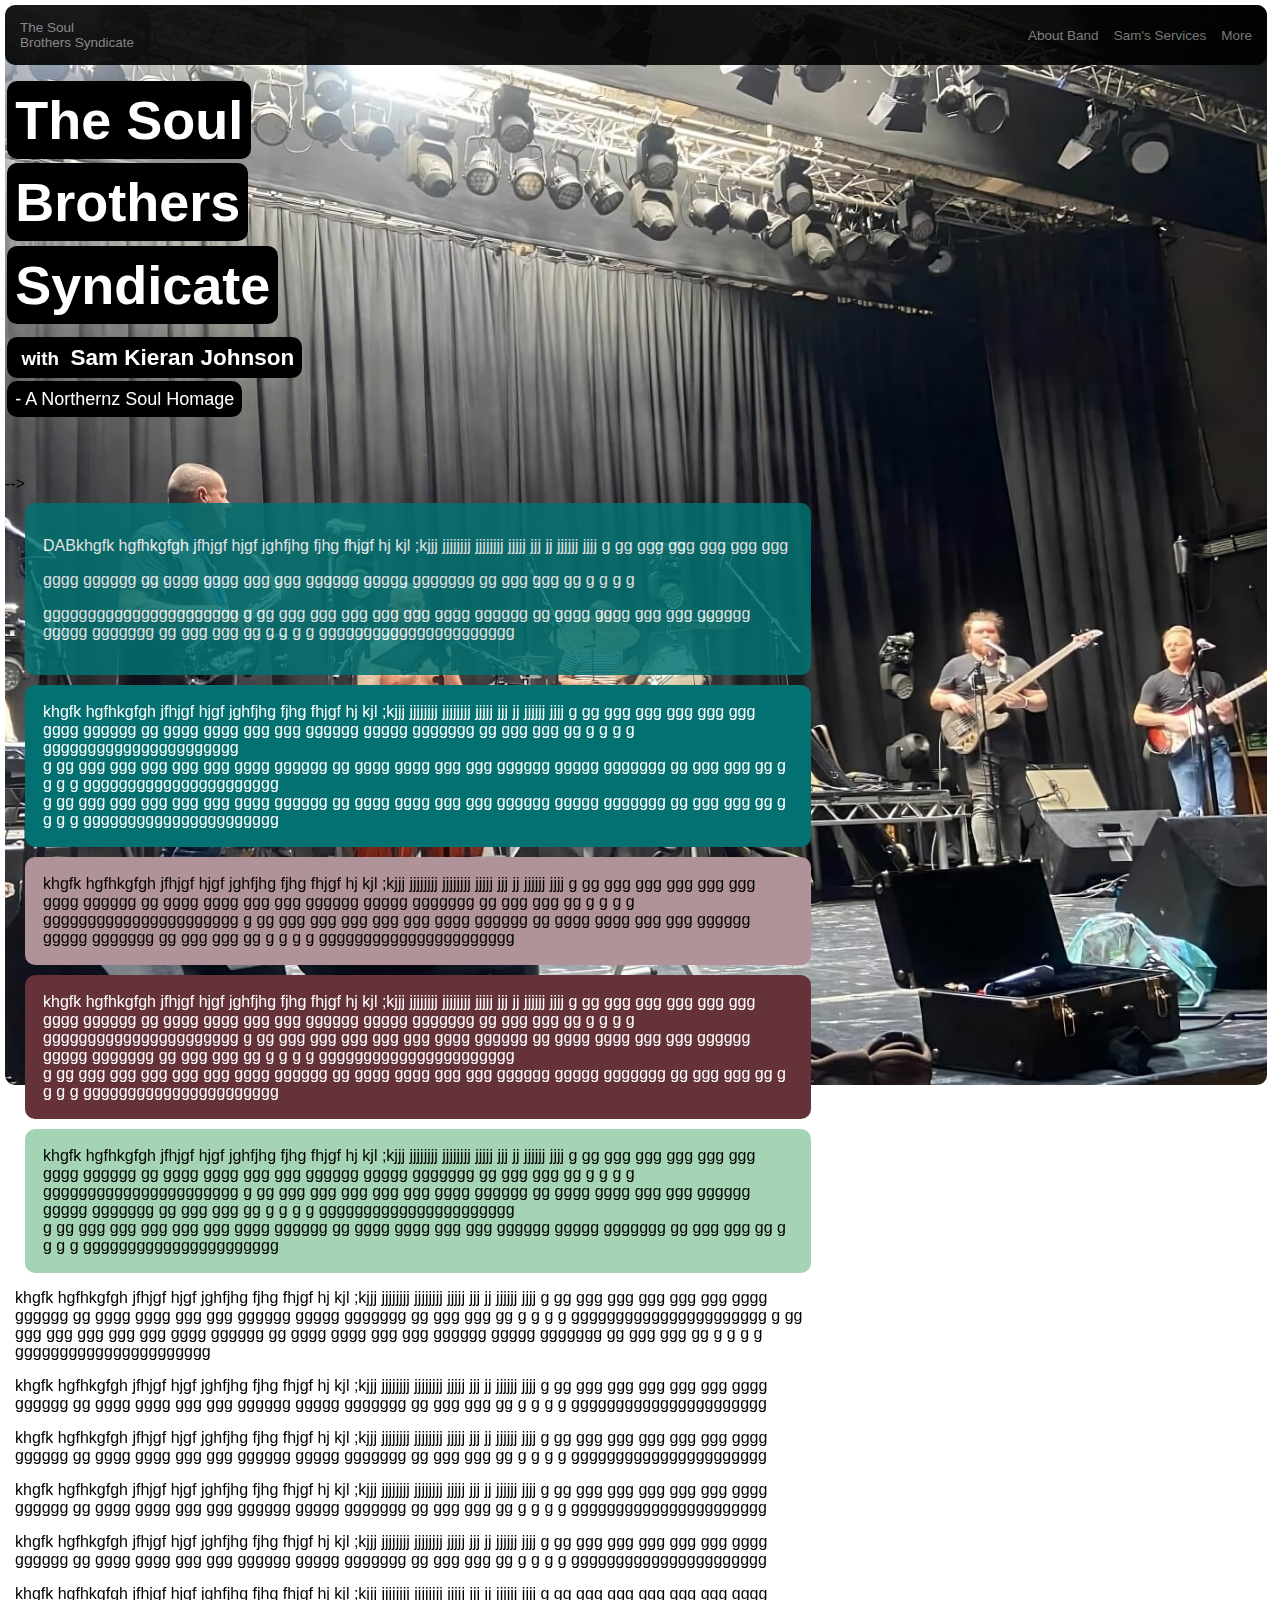
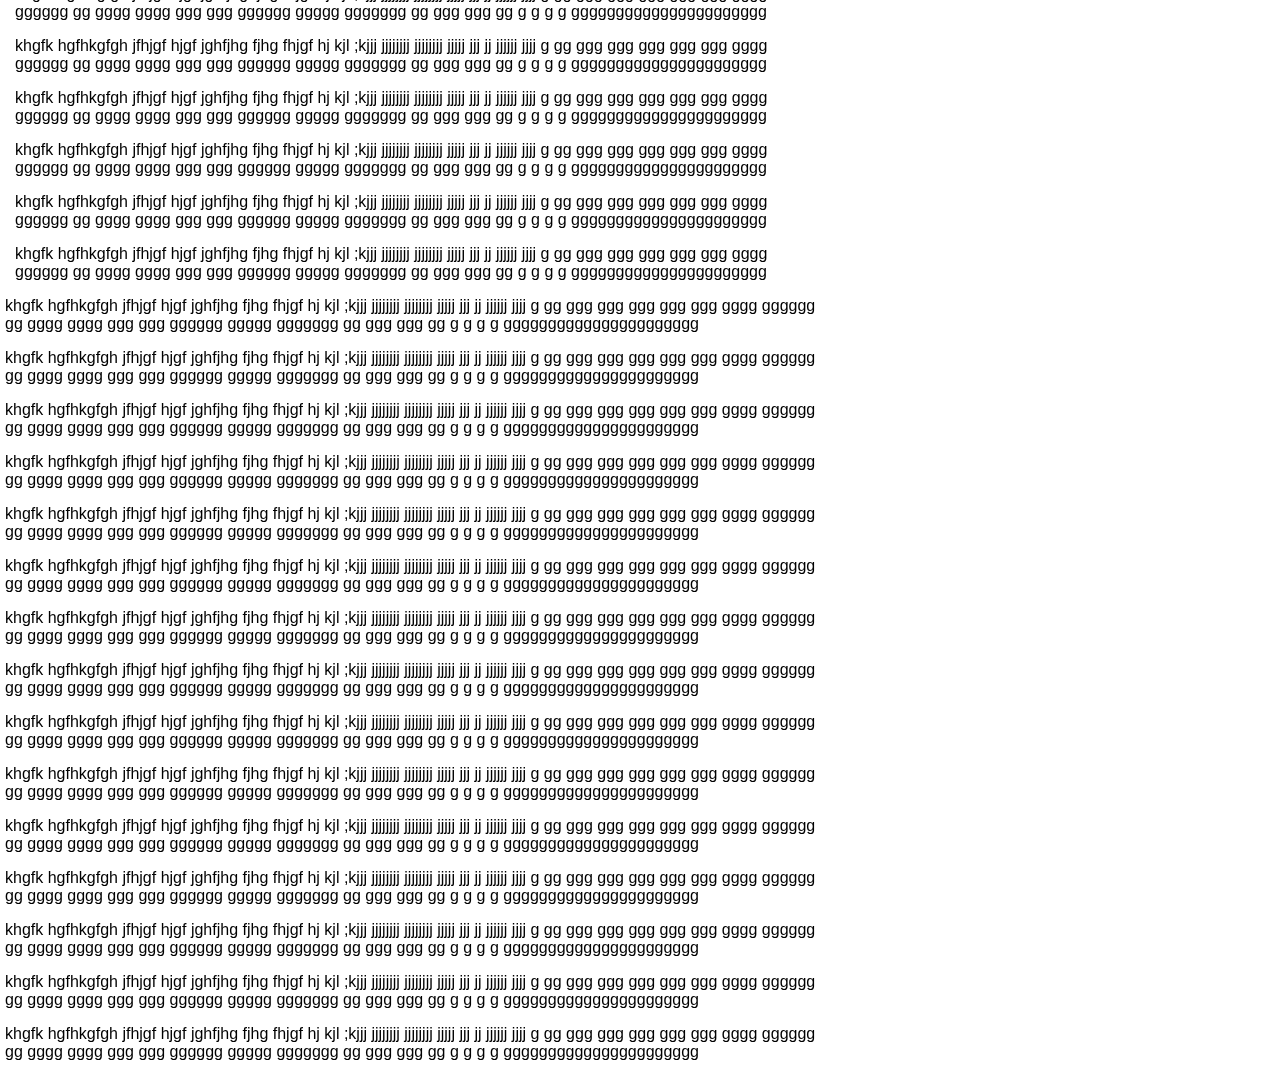
<file: index.html>
<!DOCTYPE html>
<html>
<head>
<meta charset="UTF-8">
<title>Insert title here</title>
<link rel="stylesheet" href="Styles/styles.css">
<meta name="viewport" content="width=device-width, initial-scale=1.0">
</head>
<body>
    <!-- To be inserted by js , conmtains band logo and 3 main nav links-->
    <!-- js will insert to "innerHtml" so use header here and nav or basic in the html thats inserted--> 
    <header class="nav-placeholder">
        <nav class="menuBar">
            <a href='index.html' id="band-home" title="Home">The Soul <br> Brothers Syndicate</a>
            <div class="site-links">
                <a href="AboutBand.html">About Band</a>
                <a href='SamServices.html'>Sam's Services</a>
                <a id="moreLink" href="">More</a>
            </div>
          
        </nav>
        
        <div class="menuBar" id = "extra-menu" style="top:104px;display:none;">
            <a href='index.html' id="" title="HOF Checker">Hall of Fame <br> DOB Checker</a>
            <div class="site-links">
                <a href="enquire.html">Enquire for Sam</a>
                <a href='tour'>Tour 2025</a>
            </div>
          
        </div>
    
    </header>
    
    
    <header class="home-header-band">
                <!-- Use spans with class to make background only apply to text and finish at text end. -->
                <!-- must separate band name at break point because raido doesnt carry at break points, ugly formatting otherwise -->
                <h1 class="name">
                    <span class="band-txt"> The Soul</span>
                    <span class="band-txt"> Brothers </span>
                    <span class="band-txt"> Syndicate </span>
                </h1> 
                <h3><span class="band-txt sam" >&nbsp;<small>with&nbsp;</small> Sam Kieran Johnson</span></h3> 
                <p><span  class ="band-txt tag">- A Northernz Soul Homage</span></p>
    </header>
    <main>
        <div class="bg-placeholder"></div>
      
        <section class="band-description">
            
        </section>
        
        <!--  add placeholder for desktop only content about band --> -->
        <section class="band-description long-band-description">
        <div class="para1"> <p>DABkhgfk  hgfhkgfgh jfhjgf hjgf jghfjhg fjhg fhjgf hj
         kjl ;kjjj jjjjjjjj jjjjjjjj jjjjj jjj jj jjjjjj jjjj
        g gg ggg ggg ggg ggg ggg</p><p> gggg gggggg gg gggg gggg ggg  ggg gggggg ggggg ggggggg
        gg     ggg ggg gg g g g g</p> <p> gggggggggggggggggggggg
        g gg ggg ggg ggg ggg ggg gggg gggggg gg gggg gggg ggg  ggg gggggg ggggg ggggggg
        gg     ggg ggg gg g g g g gggggggggggggggggggggg <br>
        </p></div>
        <p class ="para2"> khgfk  hgfhkgfgh jfhjgf hjgf jghfjhg fjhg fhjgf hj
         kjl ;kjjj jjjjjjjj jjjjjjjj jjjjj jjj jj jjjjjj jjjj
        g gg ggg ggg ggg ggg ggg gggg gggggg gg gggg gggg ggg  ggg gggggg ggggg ggggggg
        gg     ggg ggg gg g g g g gggggggggggggggggggggg <br>
        g gg ggg ggg ggg ggg ggg gggg gggggg gg gggg gggg ggg  ggg gggggg ggggg ggggggg
        gg     ggg ggg gg g g g g gggggggggggggggggggggg <br>
        g gg ggg ggg ggg ggg ggg gggg gggggg gg gggg gggg ggg  ggg gggggg ggggg ggggggg
        gg     ggg ggg gg g g g g gggggggggggggggggggggg <br>
        </p>
        <p class = "para3"> khgfk  hgfhkgfgh jfhjgf hjgf jghfjhg fjhg fhjgf hj
         kjl ;kjjj jjjjjjjj jjjjjjjj jjjjj jjj jj jjjjjj jjjj
        g gg ggg ggg ggg ggg ggg gggg gggggg gg gggg gggg ggg  ggg gggggg ggggg ggggggg
        gg     ggg ggg gg g g g g gggggggggggggggggggggg
        g gg ggg ggg ggg ggg ggg gggg gggggg gg gggg gggg ggg  ggg gggggg ggggg ggggggg
        gg     ggg ggg gg g g g g gggggggggggggggggggggg <br>
        </p>
        <p class="para4"> khgfk  hgfhkgfgh jfhjgf hjgf jghfjhg fjhg fhjgf hj
         kjl ;kjjj jjjjjjjj jjjjjjjj jjjjj jjj jj jjjjjj jjjj
        g gg ggg ggg ggg ggg ggg gggg gggggg gg gggg gggg ggg  ggg gggggg ggggg ggggggg
        gg     ggg ggg gg g g g g gggggggggggggggggggggg
        g gg ggg ggg ggg ggg ggg gggg gggggg gg gggg gggg ggg  ggg gggggg ggggg ggggggg
        gg     ggg ggg gg g g g g gggggggggggggggggggggg <br>
        g gg ggg ggg ggg ggg ggg gggg gggggg gg gggg gggg ggg  ggg gggggg ggggg ggggggg
        gg     ggg ggg gg g g g g gggggggggggggggggggggg <br>
        </p>
        <p class="para5"> khgfk  hgfhkgfgh jfhjgf hjgf jghfjhg fjhg fhjgf hj
         kjl ;kjjj jjjjjjjj jjjjjjjj jjjjj jjj jj jjjjjj jjjj
        g gg ggg ggg ggg ggg ggg gggg gggggg gg gggg gggg ggg  ggg gggggg ggggg ggggggg
        gg     ggg ggg gg g g g g gggggggggggggggggggggg
        g gg ggg ggg ggg ggg ggg gggg gggggg gg gggg gggg ggg  ggg gggggg ggggg ggggggg
        gg     ggg ggg gg g g g g gggggggggggggggggggggg <br>
        g gg ggg ggg ggg ggg ggg gggg gggggg gg gggg gggg ggg  ggg gggggg ggggg ggggggg
        gg     ggg ggg gg g g g g gggggggggggggggggggggg <br>
        </p>
        <p> khgfk  hgfhkgfgh jfhjgf hjgf jghfjhg fjhg fhjgf hj
         kjl ;kjjj jjjjjjjj jjjjjjjj jjjjj jjj jj jjjjjj jjjj
        g gg ggg ggg ggg ggg ggg gggg gggggg gg gggg gggg ggg  ggg gggggg ggggg ggggggg
        gg     ggg ggg gg g g g g gggggggggggggggggggggg
        g gg ggg ggg ggg ggg ggg gggg gggggg gg gggg gggg ggg  ggg gggggg ggggg ggggggg
        gg     ggg ggg gg g g g g gggggggggggggggggggggg <br>
        </p>
        <p> khgfk  hgfhkgfgh jfhjgf hjgf jghfjhg fjhg fhjgf hj
         kjl ;kjjj jjjjjjjj jjjjjjjj jjjjj jjj jj jjjjjj jjjj
        g gg ggg ggg ggg ggg ggg gggg gggggg gg gggg gggg ggg  ggg gggggg ggggg ggggggg
        gg     ggg ggg gg g g g g gggggggggggggggggggggg
        </p>
        <p> khgfk  hgfhkgfgh jfhjgf hjgf jghfjhg fjhg fhjgf hj
         kjl ;kjjj jjjjjjjj jjjjjjjj jjjjj jjj jj jjjjjj jjjj
        g gg ggg ggg ggg ggg ggg gggg gggggg gg gggg gggg ggg  ggg gggggg ggggg ggggggg
        gg     ggg ggg gg g g g g gggggggggggggggggggggg
        </p>
        <p> khgfk  hgfhkgfgh jfhjgf hjgf jghfjhg fjhg fhjgf hj
         kjl ;kjjj jjjjjjjj jjjjjjjj jjjjj jjj jj jjjjjj jjjj
        g gg ggg ggg ggg ggg ggg gggg gggggg gg gggg gggg ggg  ggg gggggg ggggg ggggggg
        gg     ggg ggg gg g g g g gggggggggggggggggggggg
        </p>
        <p> khgfk  hgfhkgfgh jfhjgf hjgf jghfjhg fjhg fhjgf hj
         kjl ;kjjj jjjjjjjj jjjjjjjj jjjjj jjj jj jjjjjj jjjj
        g gg ggg ggg ggg ggg ggg gggg gggggg gg gggg gggg ggg  ggg gggggg ggggg ggggggg
        gg     ggg ggg gg g g g g gggggggggggggggggggggg
        </p>
        <p> khgfk  hgfhkgfgh jfhjgf hjgf jghfjhg fjhg fhjgf hj
         kjl ;kjjj jjjjjjjj jjjjjjjj jjjjj jjj jj jjjjjj jjjj
        g gg ggg ggg ggg ggg ggg gggg gggggg gg gggg gggg ggg  ggg gggggg ggggg ggggggg
        gg     ggg ggg gg g g g g gggggggggggggggggggggg
        </p>
        <p> khgfk  hgfhkgfgh jfhjgf hjgf jghfjhg fjhg fhjgf hj
         kjl ;kjjj jjjjjjjj jjjjjjjj jjjjj jjj jj jjjjjj jjjj
        g gg ggg ggg ggg ggg ggg gggg gggggg gg gggg gggg ggg  ggg gggggg ggggg ggggggg
        gg     ggg ggg gg g g g g gggggggggggggggggggggg
        </p>
        <p> khgfk  hgfhkgfgh jfhjgf hjgf jghfjhg fjhg fhjgf hj
         kjl ;kjjj jjjjjjjj jjjjjjjj jjjjj jjj jj jjjjjj jjjj
        g gg ggg ggg ggg ggg ggg gggg gggggg gg gggg gggg ggg  ggg gggggg ggggg ggggggg
        gg     ggg ggg gg g g g g gggggggggggggggggggggg
        </p>
        <p> khgfk  hgfhkgfgh jfhjgf hjgf jghfjhg fjhg fhjgf hj
         kjl ;kjjj jjjjjjjj jjjjjjjj jjjjj jjj jj jjjjjj jjjj
        g gg ggg ggg ggg ggg ggg gggg gggggg gg gggg gggg ggg  ggg gggggg ggggg ggggggg
        gg     ggg ggg gg g g g g gggggggggggggggggggggg
        </p>
        <p> khgfk  hgfhkgfgh jfhjgf hjgf jghfjhg fjhg fhjgf hj
         kjl ;kjjj jjjjjjjj jjjjjjjj jjjjj jjj jj jjjjjj jjjj
        g gg ggg ggg ggg ggg ggg gggg gggggg gg gggg gggg ggg  ggg gggggg ggggg ggggggg
        gg     ggg ggg gg g g g g gggggggggggggggggggggg
        </p>
        <p> khgfk  hgfhkgfgh jfhjgf hjgf jghfjhg fjhg fhjgf hj
         kjl ;kjjj jjjjjjjj jjjjjjjj jjjjj jjj jj jjjjjj jjjj
        g gg ggg ggg ggg ggg ggg gggg gggggg gg gggg gggg ggg  ggg gggggg ggggg ggggggg
        gg     ggg ggg gg g g g g gggggggggggggggggggggg
        </p></section>
        <p> khgfk  hgfhkgfgh jfhjgf hjgf jghfjhg fjhg fhjgf hj
         kjl ;kjjj jjjjjjjj jjjjjjjj jjjjj jjj jj jjjjjj jjjj
        g gg ggg ggg ggg ggg ggg gggg gggggg gg gggg gggg ggg  ggg gggggg ggggg ggggggg
        gg     ggg ggg gg g g g g gggggggggggggggggggggg
        </p>
        <p> khgfk  hgfhkgfgh jfhjgf hjgf jghfjhg fjhg fhjgf hj
         kjl ;kjjj jjjjjjjj jjjjjjjj jjjjj jjj jj jjjjjj jjjj
        g gg ggg ggg ggg ggg ggg gggg gggggg gg gggg gggg ggg  ggg gggggg ggggg ggggggg
        gg     ggg ggg gg g g g g gggggggggggggggggggggg
        </p>
        <p> khgfk  hgfhkgfgh jfhjgf hjgf jghfjhg fjhg fhjgf hj
         kjl ;kjjj jjjjjjjj jjjjjjjj jjjjj jjj jj jjjjjj jjjj
        g gg ggg ggg ggg ggg ggg gggg gggggg gg gggg gggg ggg  ggg gggggg ggggg ggggggg
        gg     ggg ggg gg g g g g gggggggggggggggggggggg
        </p>
        <p> khgfk  hgfhkgfgh jfhjgf hjgf jghfjhg fjhg fhjgf hj
         kjl ;kjjj jjjjjjjj jjjjjjjj jjjjj jjj jj jjjjjj jjjj
        g gg ggg ggg ggg ggg ggg gggg gggggg gg gggg gggg ggg  ggg gggggg ggggg ggggggg
        gg     ggg ggg gg g g g g gggggggggggggggggggggg
        </p>
        <p> khgfk  hgfhkgfgh jfhjgf hjgf jghfjhg fjhg fhjgf hj
         kjl ;kjjj jjjjjjjj jjjjjjjj jjjjj jjj jj jjjjjj jjjj
        g gg ggg ggg ggg ggg ggg gggg gggggg gg gggg gggg ggg  ggg gggggg ggggg ggggggg
        gg     ggg ggg gg g g g g gggggggggggggggggggggg
        </p>
        <p> khgfk  hgfhkgfgh jfhjgf hjgf jghfjhg fjhg fhjgf hj
         kjl ;kjjj jjjjjjjj jjjjjjjj jjjjj jjj jj jjjjjj jjjj
        g gg ggg ggg ggg ggg ggg gggg gggggg gg gggg gggg ggg  ggg gggggg ggggg ggggggg
        gg     ggg ggg gg g g g g gggggggggggggggggggggg
        </p>
        <p> khgfk  hgfhkgfgh jfhjgf hjgf jghfjhg fjhg fhjgf hj
         kjl ;kjjj jjjjjjjj jjjjjjjj jjjjj jjj jj jjjjjj jjjj
        g gg ggg ggg ggg ggg ggg gggg gggggg gg gggg gggg ggg  ggg gggggg ggggg ggggggg
        gg     ggg ggg gg g g g g gggggggggggggggggggggg
        </p>
        <p> khgfk  hgfhkgfgh jfhjgf hjgf jghfjhg fjhg fhjgf hj
         kjl ;kjjj jjjjjjjj jjjjjjjj jjjjj jjj jj jjjjjj jjjj
        g gg ggg ggg ggg ggg ggg gggg gggggg gg gggg gggg ggg  ggg gggggg ggggg ggggggg
        gg     ggg ggg gg g g g g gggggggggggggggggggggg
        </p>
        <p> khgfk  hgfhkgfgh jfhjgf hjgf jghfjhg fjhg fhjgf hj
         kjl ;kjjj jjjjjjjj jjjjjjjj jjjjj jjj jj jjjjjj jjjj
        g gg ggg ggg ggg ggg ggg gggg gggggg gg gggg gggg ggg  ggg gggggg ggggg ggggggg
        gg     ggg ggg gg g g g g gggggggggggggggggggggg
        </p>
        <p> khgfk  hgfhkgfgh jfhjgf hjgf jghfjhg fjhg fhjgf hj
         kjl ;kjjj jjjjjjjj jjjjjjjj jjjjj jjj jj jjjjjj jjjj
        g gg ggg ggg ggg ggg ggg gggg gggggg gg gggg gggg ggg  ggg gggggg ggggg ggggggg
        gg     ggg ggg gg g g g g gggggggggggggggggggggg
        </p>
        <p> khgfk  hgfhkgfgh jfhjgf hjgf jghfjhg fjhg fhjgf hj
         kjl ;kjjj jjjjjjjj jjjjjjjj jjjjj jjj jj jjjjjj jjjj
        g gg ggg ggg ggg ggg ggg gggg gggggg gg gggg gggg ggg  ggg gggggg ggggg ggggggg
        gg     ggg ggg gg g g g g gggggggggggggggggggggg
        </p>
        <p> khgfk  hgfhkgfgh jfhjgf hjgf jghfjhg fjhg fhjgf hj
         kjl ;kjjj jjjjjjjj jjjjjjjj jjjjj jjj jj jjjjjj jjjj
        g gg ggg ggg ggg ggg ggg gggg gggggg gg gggg gggg ggg  ggg gggggg ggggg ggggggg
        gg     ggg ggg gg g g g g gggggggggggggggggggggg
        </p>
        <p> khgfk  hgfhkgfgh jfhjgf hjgf jghfjhg fjhg fhjgf hj
         kjl ;kjjj jjjjjjjj jjjjjjjj jjjjj jjj jj jjjjjj jjjj
        g gg ggg ggg ggg ggg ggg gggg gggggg gg gggg gggg ggg  ggg gggggg ggggg ggggggg
        gg     ggg ggg gg g g g g gggggggggggggggggggggg
        </p>
        <p> khgfk  hgfhkgfgh jfhjgf hjgf jghfjhg fjhg fhjgf hj
         kjl ;kjjj jjjjjjjj jjjjjjjj jjjjj jjj jj jjjjjj jjjj
        g gg ggg ggg ggg ggg ggg gggg gggggg gg gggg gggg ggg  ggg gggggg ggggg ggggggg
        gg     ggg ggg gg g g g g gggggggggggggggggggggg
        </p>
        <p> khgfk  hgfhkgfgh jfhjgf hjgf jghfjhg fjhg fhjgf hj
         kjl ;kjjj jjjjjjjj jjjjjjjj jjjjj jjj jj jjjjjj jjjj
        g gg ggg ggg ggg ggg ggg gggg gggggg gg gggg gggg ggg  ggg gggggg ggggg ggggggg
        gg     ggg ggg gg g g g g gggggggggggggggggggggg
        </p>
        
        
        
    </main>
</body>
</html>
</file>
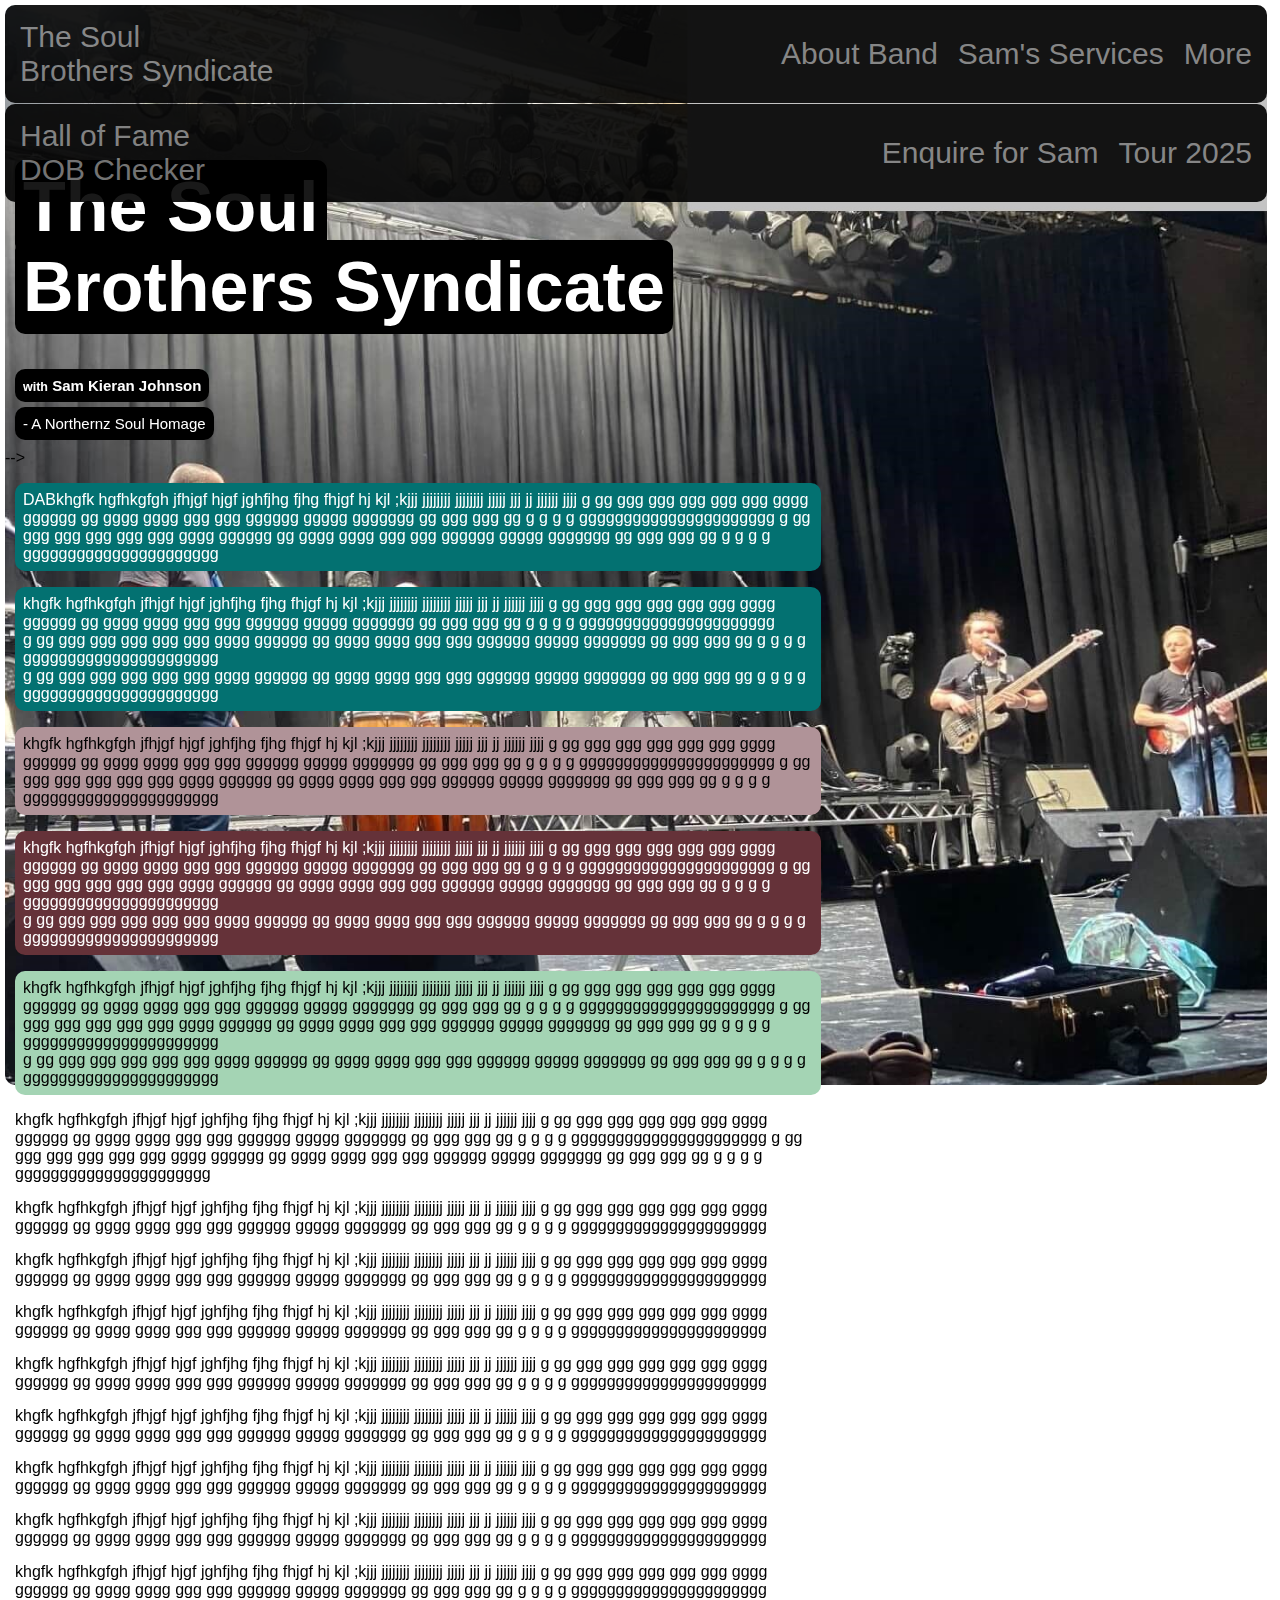
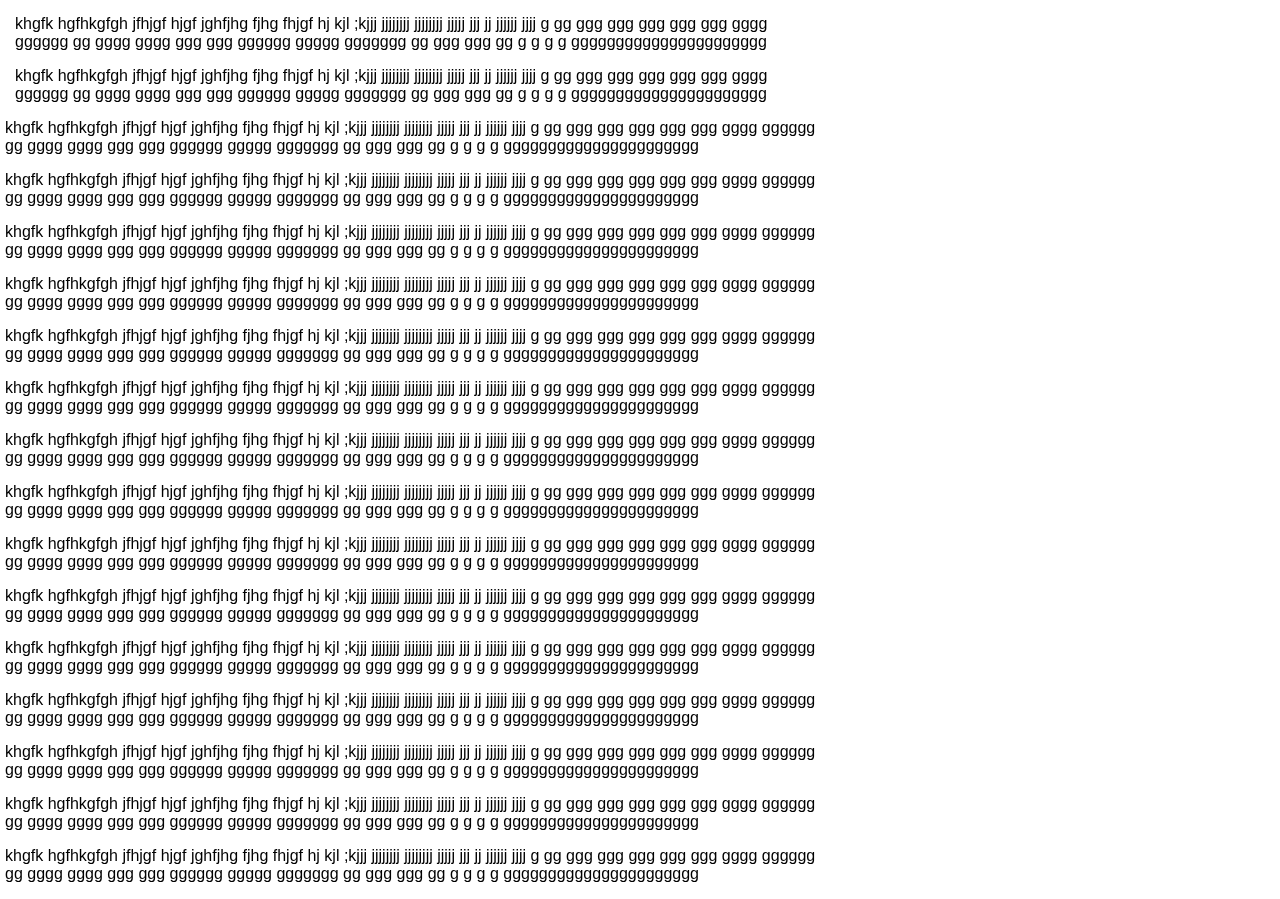
<file: DevSite/index.html>
<!DOCTYPE html>
<html>
<head>
<meta charset="UTF-8">
<title>Insert title here</title>
<link rel="stylesheet" href="Styles/styles.css">
</head>
<body>
    <!-- To be inserted by js , conmtains band logo and 3 main nav links-->
    <!-- js will insert to "innerHtml" so use header here and nav or basic in the html thats inserted--> 
    <header class="nav-placeholder">
        <nav class="menuBar">
            <a href='index.html' id="band-home" title="Home">The Soul <br> Brothers Syndicate</a>
            <div class="site-links">
                <a href="AboutBand.html">About Band</a>
                <a href='SamServices.html'>Sam's Services</a>
                <a id="moreLink" href="">More</a>
            </div>
          
        </nav>
        
        <div class="menuBar" id = "extra-menu" style="top:104px;">
            <a href='index.html' id="" title="HOF Checker">Hall of Fame <br> DOB Checker</a>
            <div class="site-links">
                <a href="enquire.html">Enquire for Sam</a>
                <a href='tour'>Tour 2025</a>
            </div>
          
        </div>
    
    </header>
    
    
    
    <main>
        <div class="bg-placeholder"></div>
        
        <section class="band-description">
             <header class="home-header-band">
                <!-- Use spans with class to make background only apply to text and finish at text end. -->
                <!-- must separate band name at break point because raido doesnt carry at break points, ugly formatting otherwise -->
                <h1><span class="band-with-bg big" style="font-size:70px">The Soul</span><br>
                <span class="band-with-bg" style="font-size:70px"> Brothers Syndicate</span></h1>  
                <h3><span class="band-with-bg"><small>with</small> Sam Kieran Johnson</span></h3> 
                <p><span  class ="band-with-bg">- A Northernz Soul Homage</span></p>
             </header>
        </section>
        
        <!--  add placeholder for desktop only content about band --> -->
        <section class="band-description long-band-description">
        <p class="para1"> DABkhgfk  hgfhkgfgh jfhjgf hjgf jghfjhg fjhg fhjgf hj
         kjl ;kjjj jjjjjjjj jjjjjjjj jjjjj jjj jj jjjjjj jjjj
        g gg ggg ggg ggg ggg ggg gggg gggggg gg gggg gggg ggg  ggg gggggg ggggg ggggggg
        gg     ggg ggg gg g g g g gggggggggggggggggggggg
        g gg ggg ggg ggg ggg ggg gggg gggggg gg gggg gggg ggg  ggg gggggg ggggg ggggggg
        gg     ggg ggg gg g g g g gggggggggggggggggggggg <br>
        </p>
        <p class ="para2"> khgfk  hgfhkgfgh jfhjgf hjgf jghfjhg fjhg fhjgf hj
         kjl ;kjjj jjjjjjjj jjjjjjjj jjjjj jjj jj jjjjjj jjjj
        g gg ggg ggg ggg ggg ggg gggg gggggg gg gggg gggg ggg  ggg gggggg ggggg ggggggg
        gg     ggg ggg gg g g g g gggggggggggggggggggggg <br>
        g gg ggg ggg ggg ggg ggg gggg gggggg gg gggg gggg ggg  ggg gggggg ggggg ggggggg
        gg     ggg ggg gg g g g g gggggggggggggggggggggg <br>
        g gg ggg ggg ggg ggg ggg gggg gggggg gg gggg gggg ggg  ggg gggggg ggggg ggggggg
        gg     ggg ggg gg g g g g gggggggggggggggggggggg <br>
        </p>
        <p class = "para3"> khgfk  hgfhkgfgh jfhjgf hjgf jghfjhg fjhg fhjgf hj
         kjl ;kjjj jjjjjjjj jjjjjjjj jjjjj jjj jj jjjjjj jjjj
        g gg ggg ggg ggg ggg ggg gggg gggggg gg gggg gggg ggg  ggg gggggg ggggg ggggggg
        gg     ggg ggg gg g g g g gggggggggggggggggggggg
        g gg ggg ggg ggg ggg ggg gggg gggggg gg gggg gggg ggg  ggg gggggg ggggg ggggggg
        gg     ggg ggg gg g g g g gggggggggggggggggggggg <br>
        </p>
        <p class="para4"> khgfk  hgfhkgfgh jfhjgf hjgf jghfjhg fjhg fhjgf hj
         kjl ;kjjj jjjjjjjj jjjjjjjj jjjjj jjj jj jjjjjj jjjj
        g gg ggg ggg ggg ggg ggg gggg gggggg gg gggg gggg ggg  ggg gggggg ggggg ggggggg
        gg     ggg ggg gg g g g g gggggggggggggggggggggg
        g gg ggg ggg ggg ggg ggg gggg gggggg gg gggg gggg ggg  ggg gggggg ggggg ggggggg
        gg     ggg ggg gg g g g g gggggggggggggggggggggg <br>
        g gg ggg ggg ggg ggg ggg gggg gggggg gg gggg gggg ggg  ggg gggggg ggggg ggggggg
        gg     ggg ggg gg g g g g gggggggggggggggggggggg <br>
        </p>
        <p class="para5"> khgfk  hgfhkgfgh jfhjgf hjgf jghfjhg fjhg fhjgf hj
         kjl ;kjjj jjjjjjjj jjjjjjjj jjjjj jjj jj jjjjjj jjjj
        g gg ggg ggg ggg ggg ggg gggg gggggg gg gggg gggg ggg  ggg gggggg ggggg ggggggg
        gg     ggg ggg gg g g g g gggggggggggggggggggggg
        g gg ggg ggg ggg ggg ggg gggg gggggg gg gggg gggg ggg  ggg gggggg ggggg ggggggg
        gg     ggg ggg gg g g g g gggggggggggggggggggggg <br>
        g gg ggg ggg ggg ggg ggg gggg gggggg gg gggg gggg ggg  ggg gggggg ggggg ggggggg
        gg     ggg ggg gg g g g g gggggggggggggggggggggg <br>
        </p>
        <p> khgfk  hgfhkgfgh jfhjgf hjgf jghfjhg fjhg fhjgf hj
         kjl ;kjjj jjjjjjjj jjjjjjjj jjjjj jjj jj jjjjjj jjjj
        g gg ggg ggg ggg ggg ggg gggg gggggg gg gggg gggg ggg  ggg gggggg ggggg ggggggg
        gg     ggg ggg gg g g g g gggggggggggggggggggggg
        g gg ggg ggg ggg ggg ggg gggg gggggg gg gggg gggg ggg  ggg gggggg ggggg ggggggg
        gg     ggg ggg gg g g g g gggggggggggggggggggggg <br>
        </p>
        <p> khgfk  hgfhkgfgh jfhjgf hjgf jghfjhg fjhg fhjgf hj
         kjl ;kjjj jjjjjjjj jjjjjjjj jjjjj jjj jj jjjjjj jjjj
        g gg ggg ggg ggg ggg ggg gggg gggggg gg gggg gggg ggg  ggg gggggg ggggg ggggggg
        gg     ggg ggg gg g g g g gggggggggggggggggggggg
        </p>
        <p> khgfk  hgfhkgfgh jfhjgf hjgf jghfjhg fjhg fhjgf hj
         kjl ;kjjj jjjjjjjj jjjjjjjj jjjjj jjj jj jjjjjj jjjj
        g gg ggg ggg ggg ggg ggg gggg gggggg gg gggg gggg ggg  ggg gggggg ggggg ggggggg
        gg     ggg ggg gg g g g g gggggggggggggggggggggg
        </p>
        <p> khgfk  hgfhkgfgh jfhjgf hjgf jghfjhg fjhg fhjgf hj
         kjl ;kjjj jjjjjjjj jjjjjjjj jjjjj jjj jj jjjjjj jjjj
        g gg ggg ggg ggg ggg ggg gggg gggggg gg gggg gggg ggg  ggg gggggg ggggg ggggggg
        gg     ggg ggg gg g g g g gggggggggggggggggggggg
        </p>
        <p> khgfk  hgfhkgfgh jfhjgf hjgf jghfjhg fjhg fhjgf hj
         kjl ;kjjj jjjjjjjj jjjjjjjj jjjjj jjj jj jjjjjj jjjj
        g gg ggg ggg ggg ggg ggg gggg gggggg gg gggg gggg ggg  ggg gggggg ggggg ggggggg
        gg     ggg ggg gg g g g g gggggggggggggggggggggg
        </p>
        <p> khgfk  hgfhkgfgh jfhjgf hjgf jghfjhg fjhg fhjgf hj
         kjl ;kjjj jjjjjjjj jjjjjjjj jjjjj jjj jj jjjjjj jjjj
        g gg ggg ggg ggg ggg ggg gggg gggggg gg gggg gggg ggg  ggg gggggg ggggg ggggggg
        gg     ggg ggg gg g g g g gggggggggggggggggggggg
        </p>
        <p> khgfk  hgfhkgfgh jfhjgf hjgf jghfjhg fjhg fhjgf hj
         kjl ;kjjj jjjjjjjj jjjjjjjj jjjjj jjj jj jjjjjj jjjj
        g gg ggg ggg ggg ggg ggg gggg gggggg gg gggg gggg ggg  ggg gggggg ggggg ggggggg
        gg     ggg ggg gg g g g g gggggggggggggggggggggg
        </p>
        <p> khgfk  hgfhkgfgh jfhjgf hjgf jghfjhg fjhg fhjgf hj
         kjl ;kjjj jjjjjjjj jjjjjjjj jjjjj jjj jj jjjjjj jjjj
        g gg ggg ggg ggg ggg ggg gggg gggggg gg gggg gggg ggg  ggg gggggg ggggg ggggggg
        gg     ggg ggg gg g g g g gggggggggggggggggggggg
        </p>
        <p> khgfk  hgfhkgfgh jfhjgf hjgf jghfjhg fjhg fhjgf hj
         kjl ;kjjj jjjjjjjj jjjjjjjj jjjjj jjj jj jjjjjj jjjj
        g gg ggg ggg ggg ggg ggg gggg gggggg gg gggg gggg ggg  ggg gggggg ggggg ggggggg
        gg     ggg ggg gg g g g g gggggggggggggggggggggg
        </p>
        <p> khgfk  hgfhkgfgh jfhjgf hjgf jghfjhg fjhg fhjgf hj
         kjl ;kjjj jjjjjjjj jjjjjjjj jjjjj jjj jj jjjjjj jjjj
        g gg ggg ggg ggg ggg ggg gggg gggggg gg gggg gggg ggg  ggg gggggg ggggg ggggggg
        gg     ggg ggg gg g g g g gggggggggggggggggggggg
        </p>
        <p> khgfk  hgfhkgfgh jfhjgf hjgf jghfjhg fjhg fhjgf hj
         kjl ;kjjj jjjjjjjj jjjjjjjj jjjjj jjj jj jjjjjj jjjj
        g gg ggg ggg ggg ggg ggg gggg gggggg gg gggg gggg ggg  ggg gggggg ggggg ggggggg
        gg     ggg ggg gg g g g g gggggggggggggggggggggg
        </p></section>
        <p> khgfk  hgfhkgfgh jfhjgf hjgf jghfjhg fjhg fhjgf hj
         kjl ;kjjj jjjjjjjj jjjjjjjj jjjjj jjj jj jjjjjj jjjj
        g gg ggg ggg ggg ggg ggg gggg gggggg gg gggg gggg ggg  ggg gggggg ggggg ggggggg
        gg     ggg ggg gg g g g g gggggggggggggggggggggg
        </p>
        <p> khgfk  hgfhkgfgh jfhjgf hjgf jghfjhg fjhg fhjgf hj
         kjl ;kjjj jjjjjjjj jjjjjjjj jjjjj jjj jj jjjjjj jjjj
        g gg ggg ggg ggg ggg ggg gggg gggggg gg gggg gggg ggg  ggg gggggg ggggg ggggggg
        gg     ggg ggg gg g g g g gggggggggggggggggggggg
        </p>
        <p> khgfk  hgfhkgfgh jfhjgf hjgf jghfjhg fjhg fhjgf hj
         kjl ;kjjj jjjjjjjj jjjjjjjj jjjjj jjj jj jjjjjj jjjj
        g gg ggg ggg ggg ggg ggg gggg gggggg gg gggg gggg ggg  ggg gggggg ggggg ggggggg
        gg     ggg ggg gg g g g g gggggggggggggggggggggg
        </p>
        <p> khgfk  hgfhkgfgh jfhjgf hjgf jghfjhg fjhg fhjgf hj
         kjl ;kjjj jjjjjjjj jjjjjjjj jjjjj jjj jj jjjjjj jjjj
        g gg ggg ggg ggg ggg ggg gggg gggggg gg gggg gggg ggg  ggg gggggg ggggg ggggggg
        gg     ggg ggg gg g g g g gggggggggggggggggggggg
        </p>
        <p> khgfk  hgfhkgfgh jfhjgf hjgf jghfjhg fjhg fhjgf hj
         kjl ;kjjj jjjjjjjj jjjjjjjj jjjjj jjj jj jjjjjj jjjj
        g gg ggg ggg ggg ggg ggg gggg gggggg gg gggg gggg ggg  ggg gggggg ggggg ggggggg
        gg     ggg ggg gg g g g g gggggggggggggggggggggg
        </p>
        <p> khgfk  hgfhkgfgh jfhjgf hjgf jghfjhg fjhg fhjgf hj
         kjl ;kjjj jjjjjjjj jjjjjjjj jjjjj jjj jj jjjjjj jjjj
        g gg ggg ggg ggg ggg ggg gggg gggggg gg gggg gggg ggg  ggg gggggg ggggg ggggggg
        gg     ggg ggg gg g g g g gggggggggggggggggggggg
        </p>
        <p> khgfk  hgfhkgfgh jfhjgf hjgf jghfjhg fjhg fhjgf hj
         kjl ;kjjj jjjjjjjj jjjjjjjj jjjjj jjj jj jjjjjj jjjj
        g gg ggg ggg ggg ggg ggg gggg gggggg gg gggg gggg ggg  ggg gggggg ggggg ggggggg
        gg     ggg ggg gg g g g g gggggggggggggggggggggg
        </p>
        <p> khgfk  hgfhkgfgh jfhjgf hjgf jghfjhg fjhg fhjgf hj
         kjl ;kjjj jjjjjjjj jjjjjjjj jjjjj jjj jj jjjjjj jjjj
        g gg ggg ggg ggg ggg ggg gggg gggggg gg gggg gggg ggg  ggg gggggg ggggg ggggggg
        gg     ggg ggg gg g g g g gggggggggggggggggggggg
        </p>
        <p> khgfk  hgfhkgfgh jfhjgf hjgf jghfjhg fjhg fhjgf hj
         kjl ;kjjj jjjjjjjj jjjjjjjj jjjjj jjj jj jjjjjj jjjj
        g gg ggg ggg ggg ggg ggg gggg gggggg gg gggg gggg ggg  ggg gggggg ggggg ggggggg
        gg     ggg ggg gg g g g g gggggggggggggggggggggg
        </p>
        <p> khgfk  hgfhkgfgh jfhjgf hjgf jghfjhg fjhg fhjgf hj
         kjl ;kjjj jjjjjjjj jjjjjjjj jjjjj jjj jj jjjjjj jjjj
        g gg ggg ggg ggg ggg ggg gggg gggggg gg gggg gggg ggg  ggg gggggg ggggg ggggggg
        gg     ggg ggg gg g g g g gggggggggggggggggggggg
        </p>
        <p> khgfk  hgfhkgfgh jfhjgf hjgf jghfjhg fjhg fhjgf hj
         kjl ;kjjj jjjjjjjj jjjjjjjj jjjjj jjj jj jjjjjj jjjj
        g gg ggg ggg ggg ggg ggg gggg gggggg gg gggg gggg ggg  ggg gggggg ggggg ggggggg
        gg     ggg ggg gg g g g g gggggggggggggggggggggg
        </p>
        <p> khgfk  hgfhkgfgh jfhjgf hjgf jghfjhg fjhg fhjgf hj
         kjl ;kjjj jjjjjjjj jjjjjjjj jjjjj jjj jj jjjjjj jjjj
        g gg ggg ggg ggg ggg ggg gggg gggggg gg gggg gggg ggg  ggg gggggg ggggg ggggggg
        gg     ggg ggg gg g g g g gggggggggggggggggggggg
        </p>
        <p> khgfk  hgfhkgfgh jfhjgf hjgf jghfjhg fjhg fhjgf hj
         kjl ;kjjj jjjjjjjj jjjjjjjj jjjjj jjj jj jjjjjj jjjj
        g gg ggg ggg ggg ggg ggg gggg gggggg gg gggg gggg ggg  ggg gggggg ggggg ggggggg
        gg     ggg ggg gg g g g g gggggggggggggggggggggg
        </p>
        <p> khgfk  hgfhkgfgh jfhjgf hjgf jghfjhg fjhg fhjgf hj
         kjl ;kjjj jjjjjjjj jjjjjjjj jjjjj jjj jj jjjjjj jjjj
        g gg ggg ggg ggg ggg ggg gggg gggggg gg gggg gggg ggg  ggg gggggg ggggg ggggggg
        gg     ggg ggg gg g g g g gggggggggggggggggggggg
        </p>
        <p> khgfk  hgfhkgfgh jfhjgf hjgf jghfjhg fjhg fhjgf hj
         kjl ;kjjj jjjjjjjj jjjjjjjj jjjjj jjj jj jjjjjj jjjj
        g gg ggg ggg ggg ggg ggg gggg gggggg gg gggg gggg ggg  ggg gggggg ggggg ggggggg
        gg     ggg ggg gg g g g g gggggggggggggggggggggg
        </p>
        
        
        
    </main>
</body>
</html>
</file>
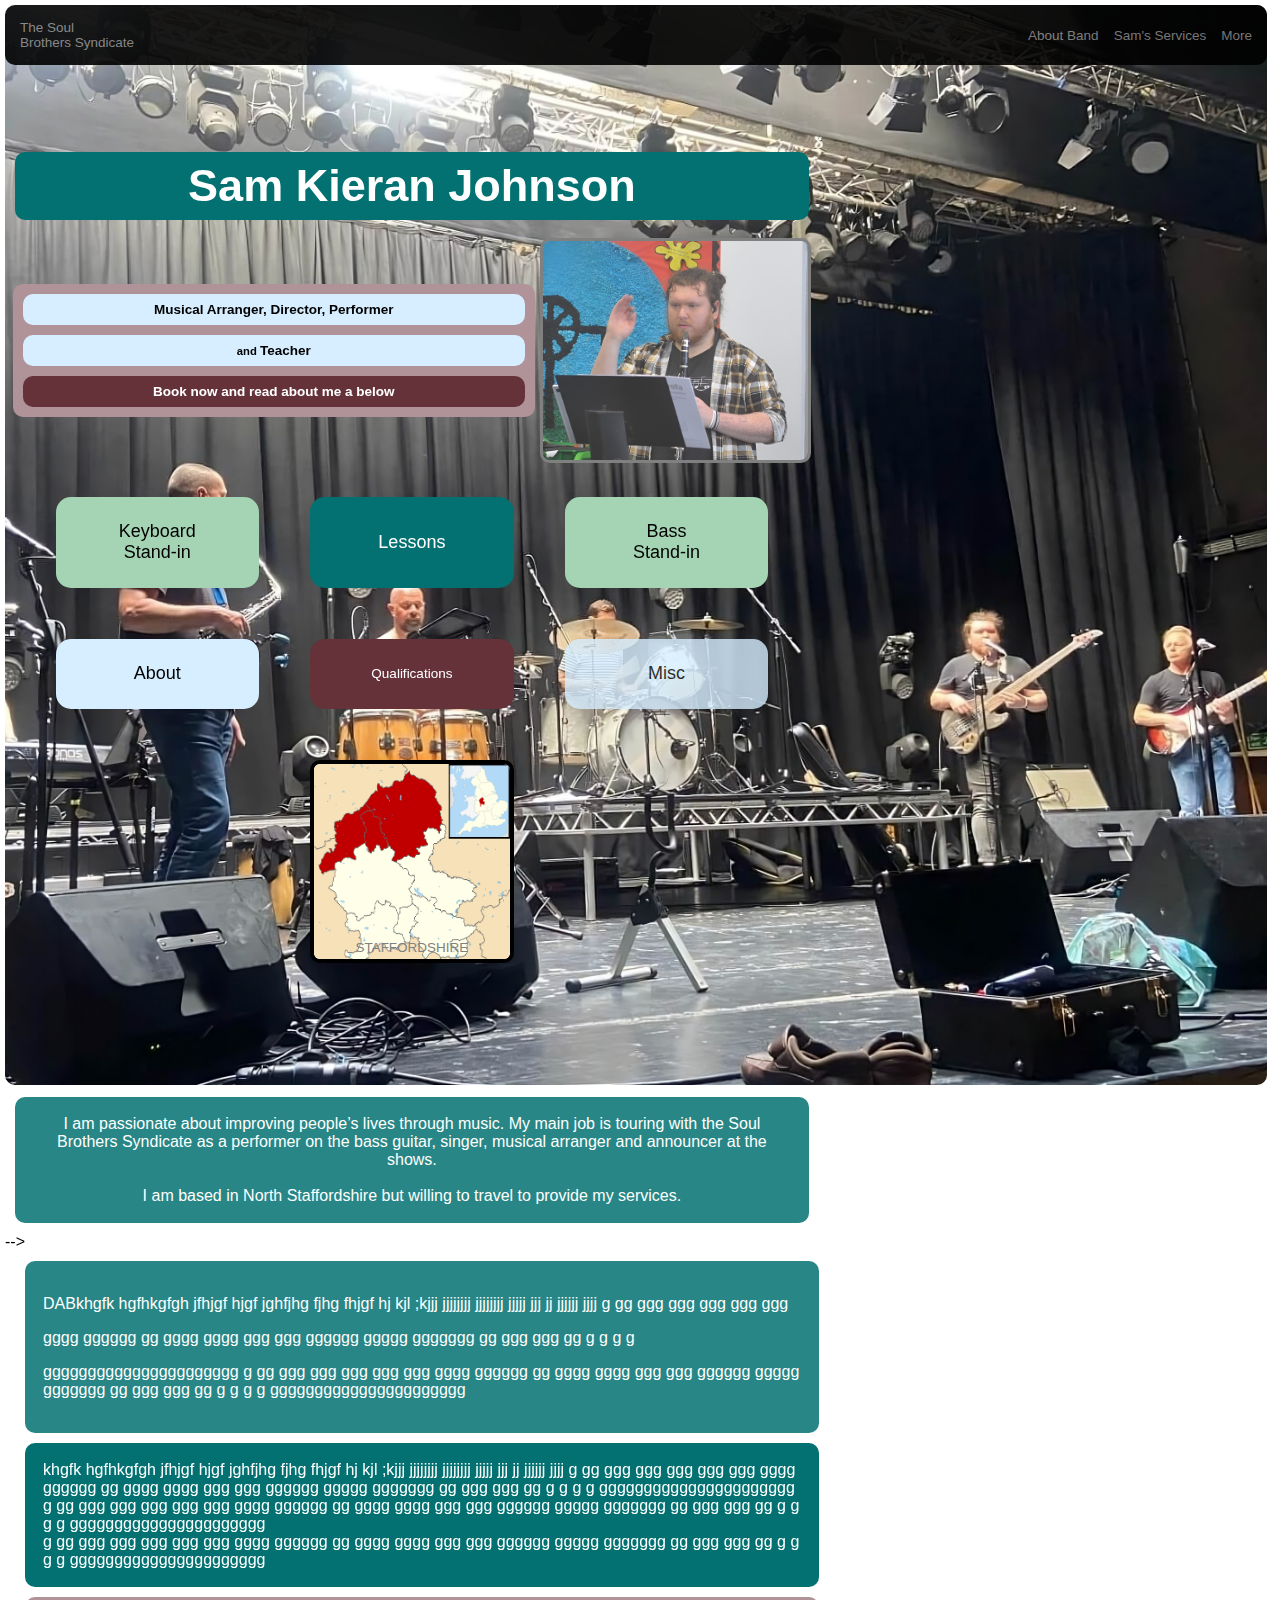
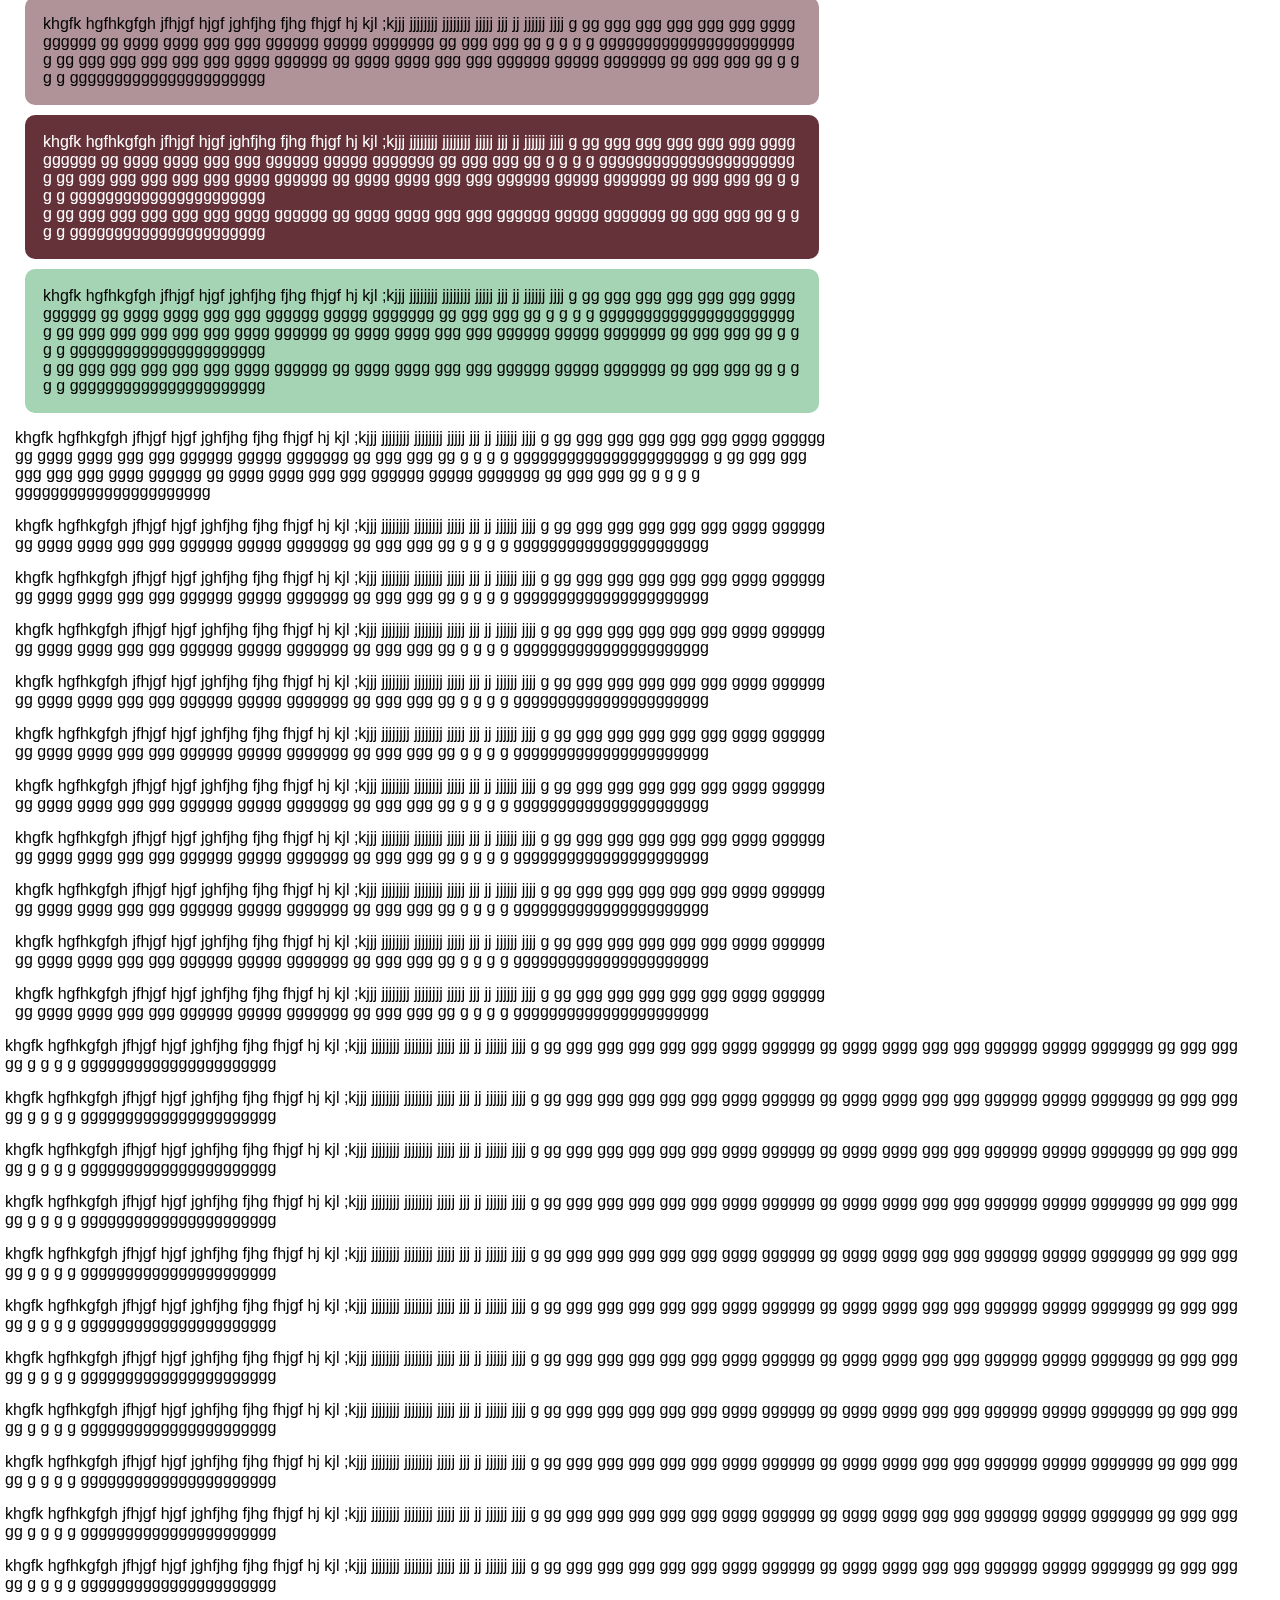
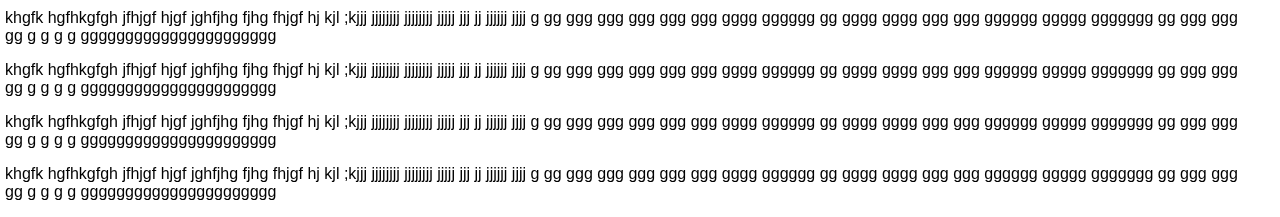
<file: SamServices.html>
<!DOCTYPE html>
<html>
<head>
<meta charset="UTF-8">
<title>Insert title here</title>
<link rel="stylesheet" href="Styles/styles.css">
<meta name="viewport" content="width=device-width, initial-scale=1.0">
</head>
<body>
    <!-- To be inserted by js , conmtains band logo and 3 main nav links-->
    <!-- js will insert to "innerHtml" so use header here and nav or basic in the html thats inserted--> 
    <header class="nav-placeholder">
        <nav class="menuBar">
            <a href='index.html' id="band-home" title="Home">The Soul <br> Brothers Syndicate</a>
            <div class="site-links">
                <a href="AboutBand.html">About Band</a>
                <a href='SamServices.html'>Sam's Services</a>
                <a id="moreLink" href="">More</a>
            </div>
          
        </nav>
        
        <div class="menuBar" id = "extra-menu" style="top:104px;display:none;">
            <a href='index.html' id="" title="HOF Checker">Hall of Fame <br> DOB Checker</a>
            <div class="site-links">
                <a href="enquire.html">Enquire for Sam</a>
                <a href='tour'>Tour 2025</a>
            </div>
          
        </div>
    
    </header>
    
    
    <div class="bg-placeholder"></div>
        
        
       
    <main class="sam">
        
                
           
         <section class="sam-description" >
         <h1 class="sam-big-name">
                 Sam Kieran Johnson                        
         </h1>
             <header class="sam-header head-box">
                <!-- Use spans with class to make background only apply to text and finish at text end. -->
                <!-- must separate band name at break point because raido doesnt carry at break points, ugly formatting otherwise -->
                    
                     <div class="left" style="background-color:var(--brown);border-radius:var(--main-radius);">
                       
                        <h3 class="sam-brief">Musical Arranger, Director, Performer</h3> 
                         <h3 class="sam-brief"><small>and&nbsp;</small> Teacher</h3>
                        <h3 class="sam-brief book-now"> Book now and read about me a below</h3>
                        
                    </div>
                    <img class="right" src="img/Directing.jpg" style="max-height:400px;max-width:34%;border:solid grey 3px;border-radius:var(--main-radius);">
                        
              </header>
       </section>  
       
       <section class="product-box">
            <div class="product" style="background-color:var(--celadon);">Keyboard <br>Stand-in</div>
            <div class="product" style="background-color:var(--carrib);color:white;">Lessons</div>
            <div class="product" style="background-color:var(--celadon);">Bass <br>Stand-in</div>
            <div class="product" style="background-color:var(--blue);">About</div>
            <div class="product" style="background-color:var(--rose);color:white;font-size:1.5vh;">Qualifications</div>
            <div class="product" style="background-color:var(--blue);opacity:80%;">Misc</div>
            <div class="product img-box" style="padding:0px;background-color:white;">
                <img src="img/location.png" alt="North Staffordship map image" style="margin:0px;padding:0px;border: solid black 4px;max-width:100%;border-radius:var(--main-radius);">
                <div class="center-bottom">STAFFORDSHIRE</div>
            </div>
       
       </section>
       
       <section class="sam-description sam-intro">
            <p class="para1"> I am passionate about improving people’s lives through music.
             My main job is touring with the Soul Brothers Syndicate as a performer
             on the bass guitar, singer, musical arranger and announcer at the shows. <br><br> I am based in North Staffordshire but willing to travel to provide my services.</p>
       
       </section>
        <!--  add placeholder for desktop only content about band --> -->
        <section class="band-description long-sam-description">
        <div class="para1"> <p>DABkhgfk  hgfhkgfgh jfhjgf hjgf jghfjhg fjhg fhjgf hj
         kjl ;kjjj jjjjjjjj jjjjjjjj jjjjj jjj jj jjjjjj jjjj
        g gg ggg ggg ggg ggg ggg</p><p> gggg gggggg gg gggg gggg ggg  ggg gggggg ggggg ggggggg
        gg     ggg ggg gg g g g g</p> <p> gggggggggggggggggggggg
        g gg ggg ggg ggg ggg ggg gggg gggggg gg gggg gggg ggg  ggg gggggg ggggg ggggggg
        gg     ggg ggg gg g g g g gggggggggggggggggggggg <br>
        </p></div>
        <p class ="para2"> khgfk  hgfhkgfgh jfhjgf hjgf jghfjhg fjhg fhjgf hj
         kjl ;kjjj jjjjjjjj jjjjjjjj jjjjj jjj jj jjjjjj jjjj
        g gg ggg ggg ggg ggg ggg gggg gggggg gg gggg gggg ggg  ggg gggggg ggggg ggggggg
        gg     ggg ggg gg g g g g gggggggggggggggggggggg <br>
        g gg ggg ggg ggg ggg ggg gggg gggggg gg gggg gggg ggg  ggg gggggg ggggg ggggggg
        gg     ggg ggg gg g g g g gggggggggggggggggggggg <br>
        g gg ggg ggg ggg ggg ggg gggg gggggg gg gggg gggg ggg  ggg gggggg ggggg ggggggg
        gg     ggg ggg gg g g g g gggggggggggggggggggggg <br>
        </p>
        <p class = "para3"> khgfk  hgfhkgfgh jfhjgf hjgf jghfjhg fjhg fhjgf hj
         kjl ;kjjj jjjjjjjj jjjjjjjj jjjjj jjj jj jjjjjj jjjj
        g gg ggg ggg ggg ggg ggg gggg gggggg gg gggg gggg ggg  ggg gggggg ggggg ggggggg
        gg     ggg ggg gg g g g g gggggggggggggggggggggg
        g gg ggg ggg ggg ggg ggg gggg gggggg gg gggg gggg ggg  ggg gggggg ggggg ggggggg
        gg     ggg ggg gg g g g g gggggggggggggggggggggg <br>
        </p>
        <p class="para4"> khgfk  hgfhkgfgh jfhjgf hjgf jghfjhg fjhg fhjgf hj
         kjl ;kjjj jjjjjjjj jjjjjjjj jjjjj jjj jj jjjjjj jjjj
        g gg ggg ggg ggg ggg ggg gggg gggggg gg gggg gggg ggg  ggg gggggg ggggg ggggggg
        gg     ggg ggg gg g g g g gggggggggggggggggggggg
        g gg ggg ggg ggg ggg ggg gggg gggggg gg gggg gggg ggg  ggg gggggg ggggg ggggggg
        gg     ggg ggg gg g g g g gggggggggggggggggggggg <br>
        g gg ggg ggg ggg ggg ggg gggg gggggg gg gggg gggg ggg  ggg gggggg ggggg ggggggg
        gg     ggg ggg gg g g g g gggggggggggggggggggggg <br>
        </p>
        <p class="para5"> khgfk  hgfhkgfgh jfhjgf hjgf jghfjhg fjhg fhjgf hj
         kjl ;kjjj jjjjjjjj jjjjjjjj jjjjj jjj jj jjjjjj jjjj
        g gg ggg ggg ggg ggg ggg gggg gggggg gg gggg gggg ggg  ggg gggggg ggggg ggggggg
        gg     ggg ggg gg g g g g gggggggggggggggggggggg
        g gg ggg ggg ggg ggg ggg gggg gggggg gg gggg gggg ggg  ggg gggggg ggggg ggggggg
        gg     ggg ggg gg g g g g gggggggggggggggggggggg <br>
        g gg ggg ggg ggg ggg ggg gggg gggggg gg gggg gggg ggg  ggg gggggg ggggg ggggggg
        gg     ggg ggg gg g g g g gggggggggggggggggggggg <br>
        </p>
        <p> khgfk  hgfhkgfgh jfhjgf hjgf jghfjhg fjhg fhjgf hj
         kjl ;kjjj jjjjjjjj jjjjjjjj jjjjj jjj jj jjjjjj jjjj
        g gg ggg ggg ggg ggg ggg gggg gggggg gg gggg gggg ggg  ggg gggggg ggggg ggggggg
        gg     ggg ggg gg g g g g gggggggggggggggggggggg
        g gg ggg ggg ggg ggg ggg gggg gggggg gg gggg gggg ggg  ggg gggggg ggggg ggggggg
        gg     ggg ggg gg g g g g gggggggggggggggggggggg <br>
        </p>
        <p> khgfk  hgfhkgfgh jfhjgf hjgf jghfjhg fjhg fhjgf hj
         kjl ;kjjj jjjjjjjj jjjjjjjj jjjjj jjj jj jjjjjj jjjj
        g gg ggg ggg ggg ggg ggg gggg gggggg gg gggg gggg ggg  ggg gggggg ggggg ggggggg
        gg     ggg ggg gg g g g g gggggggggggggggggggggg
        </p>
        <p> khgfk  hgfhkgfgh jfhjgf hjgf jghfjhg fjhg fhjgf hj
         kjl ;kjjj jjjjjjjj jjjjjjjj jjjjj jjj jj jjjjjj jjjj
        g gg ggg ggg ggg ggg ggg gggg gggggg gg gggg gggg ggg  ggg gggggg ggggg ggggggg
        gg     ggg ggg gg g g g g gggggggggggggggggggggg
        </p>
        <p> khgfk  hgfhkgfgh jfhjgf hjgf jghfjhg fjhg fhjgf hj
         kjl ;kjjj jjjjjjjj jjjjjjjj jjjjj jjj jj jjjjjj jjjj
        g gg ggg ggg ggg ggg ggg gggg gggggg gg gggg gggg ggg  ggg gggggg ggggg ggggggg
        gg     ggg ggg gg g g g g gggggggggggggggggggggg
        </p>
        <p> khgfk  hgfhkgfgh jfhjgf hjgf jghfjhg fjhg fhjgf hj
         kjl ;kjjj jjjjjjjj jjjjjjjj jjjjj jjj jj jjjjjj jjjj
        g gg ggg ggg ggg ggg ggg gggg gggggg gg gggg gggg ggg  ggg gggggg ggggg ggggggg
        gg     ggg ggg gg g g g g gggggggggggggggggggggg
        </p>
        <p> khgfk  hgfhkgfgh jfhjgf hjgf jghfjhg fjhg fhjgf hj
         kjl ;kjjj jjjjjjjj jjjjjjjj jjjjj jjj jj jjjjjj jjjj
        g gg ggg ggg ggg ggg ggg gggg gggggg gg gggg gggg ggg  ggg gggggg ggggg ggggggg
        gg     ggg ggg gg g g g g gggggggggggggggggggggg
        </p>
        <p> khgfk  hgfhkgfgh jfhjgf hjgf jghfjhg fjhg fhjgf hj
         kjl ;kjjj jjjjjjjj jjjjjjjj jjjjj jjj jj jjjjjj jjjj
        g gg ggg ggg ggg ggg ggg gggg gggggg gg gggg gggg ggg  ggg gggggg ggggg ggggggg
        gg     ggg ggg gg g g g g gggggggggggggggggggggg
        </p>
        <p> khgfk  hgfhkgfgh jfhjgf hjgf jghfjhg fjhg fhjgf hj
         kjl ;kjjj jjjjjjjj jjjjjjjj jjjjj jjj jj jjjjjj jjjj
        g gg ggg ggg ggg ggg ggg gggg gggggg gg gggg gggg ggg  ggg gggggg ggggg ggggggg
        gg     ggg ggg gg g g g g gggggggggggggggggggggg
        </p>
        <p> khgfk  hgfhkgfgh jfhjgf hjgf jghfjhg fjhg fhjgf hj
         kjl ;kjjj jjjjjjjj jjjjjjjj jjjjj jjj jj jjjjjj jjjj
        g gg ggg ggg ggg ggg ggg gggg gggggg gg gggg gggg ggg  ggg gggggg ggggg ggggggg
        gg     ggg ggg gg g g g g gggggggggggggggggggggg
        </p>
        <p> khgfk  hgfhkgfgh jfhjgf hjgf jghfjhg fjhg fhjgf hj
         kjl ;kjjj jjjjjjjj jjjjjjjj jjjjj jjj jj jjjjjj jjjj
        g gg ggg ggg ggg ggg ggg gggg gggggg gg gggg gggg ggg  ggg gggggg ggggg ggggggg
        gg     ggg ggg gg g g g g gggggggggggggggggggggg
        </p>
        <p> khgfk  hgfhkgfgh jfhjgf hjgf jghfjhg fjhg fhjgf hj
         kjl ;kjjj jjjjjjjj jjjjjjjj jjjjj jjj jj jjjjjj jjjj
        g gg ggg ggg ggg ggg ggg gggg gggggg gg gggg gggg ggg  ggg gggggg ggggg ggggggg
        gg     ggg ggg gg g g g g gggggggggggggggggggggg
        </p></section>
        <p> khgfk  hgfhkgfgh jfhjgf hjgf jghfjhg fjhg fhjgf hj
         kjl ;kjjj jjjjjjjj jjjjjjjj jjjjj jjj jj jjjjjj jjjj
        g gg ggg ggg ggg ggg ggg gggg gggggg gg gggg gggg ggg  ggg gggggg ggggg ggggggg
        gg     ggg ggg gg g g g g gggggggggggggggggggggg
        </p>
        <p> khgfk  hgfhkgfgh jfhjgf hjgf jghfjhg fjhg fhjgf hj
         kjl ;kjjj jjjjjjjj jjjjjjjj jjjjj jjj jj jjjjjj jjjj
        g gg ggg ggg ggg ggg ggg gggg gggggg gg gggg gggg ggg  ggg gggggg ggggg ggggggg
        gg     ggg ggg gg g g g g gggggggggggggggggggggg
        </p>
        <p> khgfk  hgfhkgfgh jfhjgf hjgf jghfjhg fjhg fhjgf hj
         kjl ;kjjj jjjjjjjj jjjjjjjj jjjjj jjj jj jjjjjj jjjj
        g gg ggg ggg ggg ggg ggg gggg gggggg gg gggg gggg ggg  ggg gggggg ggggg ggggggg
        gg     ggg ggg gg g g g g gggggggggggggggggggggg
        </p>
        <p> khgfk  hgfhkgfgh jfhjgf hjgf jghfjhg fjhg fhjgf hj
         kjl ;kjjj jjjjjjjj jjjjjjjj jjjjj jjj jj jjjjjj jjjj
        g gg ggg ggg ggg ggg ggg gggg gggggg gg gggg gggg ggg  ggg gggggg ggggg ggggggg
        gg     ggg ggg gg g g g g gggggggggggggggggggggg
        </p>
        <p> khgfk  hgfhkgfgh jfhjgf hjgf jghfjhg fjhg fhjgf hj
         kjl ;kjjj jjjjjjjj jjjjjjjj jjjjj jjj jj jjjjjj jjjj
        g gg ggg ggg ggg ggg ggg gggg gggggg gg gggg gggg ggg  ggg gggggg ggggg ggggggg
        gg     ggg ggg gg g g g g gggggggggggggggggggggg
        </p>
        <p> khgfk  hgfhkgfgh jfhjgf hjgf jghfjhg fjhg fhjgf hj
         kjl ;kjjj jjjjjjjj jjjjjjjj jjjjj jjj jj jjjjjj jjjj
        g gg ggg ggg ggg ggg ggg gggg gggggg gg gggg gggg ggg  ggg gggggg ggggg ggggggg
        gg     ggg ggg gg g g g g gggggggggggggggggggggg
        </p>
        <p> khgfk  hgfhkgfgh jfhjgf hjgf jghfjhg fjhg fhjgf hj
         kjl ;kjjj jjjjjjjj jjjjjjjj jjjjj jjj jj jjjjjj jjjj
        g gg ggg ggg ggg ggg ggg gggg gggggg gg gggg gggg ggg  ggg gggggg ggggg ggggggg
        gg     ggg ggg gg g g g g gggggggggggggggggggggg
        </p>
        <p> khgfk  hgfhkgfgh jfhjgf hjgf jghfjhg fjhg fhjgf hj
         kjl ;kjjj jjjjjjjj jjjjjjjj jjjjj jjj jj jjjjjj jjjj
        g gg ggg ggg ggg ggg ggg gggg gggggg gg gggg gggg ggg  ggg gggggg ggggg ggggggg
        gg     ggg ggg gg g g g g gggggggggggggggggggggg
        </p>
        <p> khgfk  hgfhkgfgh jfhjgf hjgf jghfjhg fjhg fhjgf hj
         kjl ;kjjj jjjjjjjj jjjjjjjj jjjjj jjj jj jjjjjj jjjj
        g gg ggg ggg ggg ggg ggg gggg gggggg gg gggg gggg ggg  ggg gggggg ggggg ggggggg
        gg     ggg ggg gg g g g g gggggggggggggggggggggg
        </p>
        <p> khgfk  hgfhkgfgh jfhjgf hjgf jghfjhg fjhg fhjgf hj
         kjl ;kjjj jjjjjjjj jjjjjjjj jjjjj jjj jj jjjjjj jjjj
        g gg ggg ggg ggg ggg ggg gggg gggggg gg gggg gggg ggg  ggg gggggg ggggg ggggggg
        gg     ggg ggg gg g g g g gggggggggggggggggggggg
        </p>
        <p> khgfk  hgfhkgfgh jfhjgf hjgf jghfjhg fjhg fhjgf hj
         kjl ;kjjj jjjjjjjj jjjjjjjj jjjjj jjj jj jjjjjj jjjj
        g gg ggg ggg ggg ggg ggg gggg gggggg gg gggg gggg ggg  ggg gggggg ggggg ggggggg
        gg     ggg ggg gg g g g g gggggggggggggggggggggg
        </p>
        <p> khgfk  hgfhkgfgh jfhjgf hjgf jghfjhg fjhg fhjgf hj
         kjl ;kjjj jjjjjjjj jjjjjjjj jjjjj jjj jj jjjjjj jjjj
        g gg ggg ggg ggg ggg ggg gggg gggggg gg gggg gggg ggg  ggg gggggg ggggg ggggggg
        gg     ggg ggg gg g g g g gggggggggggggggggggggg
        </p>
        <p> khgfk  hgfhkgfgh jfhjgf hjgf jghfjhg fjhg fhjgf hj
         kjl ;kjjj jjjjjjjj jjjjjjjj jjjjj jjj jj jjjjjj jjjj
        g gg ggg ggg ggg ggg ggg gggg gggggg gg gggg gggg ggg  ggg gggggg ggggg ggggggg
        gg     ggg ggg gg g g g g gggggggggggggggggggggg
        </p>
        <p> khgfk  hgfhkgfgh jfhjgf hjgf jghfjhg fjhg fhjgf hj
         kjl ;kjjj jjjjjjjj jjjjjjjj jjjjj jjj jj jjjjjj jjjj
        g gg ggg ggg ggg ggg ggg gggg gggggg gg gggg gggg ggg  ggg gggggg ggggg ggggggg
        gg     ggg ggg gg g g g g gggggggggggggggggggggg
        </p>
        <p> khgfk  hgfhkgfgh jfhjgf hjgf jghfjhg fjhg fhjgf hj
         kjl ;kjjj jjjjjjjj jjjjjjjj jjjjj jjj jj jjjjjj jjjj
        g gg ggg ggg ggg ggg ggg gggg gggggg gg gggg gggg ggg  ggg gggggg ggggg ggggggg
        gg     ggg ggg gg g g g g gggggggggggggggggggggg
        </p>
        
        
        
    </main>
</body>
</html>
</file>
<file: Styles/styles.css>
@charset "UTF-8";
:root {
    --body-margin: 5px;
    --menu-font-size : 1.5vh;
    --menu-padding : 15px;
    --body-margin-full: 5px 5px 5px 5px;
    --main-radius: 10px;
    --main-padding : 8px;
    --main-margin : calc(2*var(--body-margin));
    --carrib : #037171;
    --brown : #B09398;
    --rose : #653239;
    --celadon : #A4D4B4;
    --blue: #D6EEFF;
}
* {
	box-sizing: border-box;
}

.img-box{
	position:relative;
	text-align:center;
	color:grey;
}

.center-bottom{
	position:absolute;
	bottom:8px;
	text-align:center;
	font-size:1.5vh;
}

body {
	font-family: "Open Sans", sans-serif;
	margin : var(--body-margin-full);
	  
	
}
.para3{
	
}
.menuBar{
	opacity: 0.9;
	/* Wireframe is to have band name (first div/<a>) on the left, then all site links to the right [r1] 
  	this is achieved by only having 2 sub elements in the nav, with band as <a> and links grouped under a <div> for only 2 elements.
  	all link sub elements will stack from the rhs (text will be centred vertically [r2])
  */
	background-color : black;
	padding : var(--menu-padding);
	
	align-items : center; /*[r2]*/

	/*--- [r1]---*/
	display : flex;
	justify-content: space-between;
  	position: fixed;
  	/*------------*/
  	font-size:var(--menu-font-size);
  	
  	
  	width:calc(100% - (2*var(--body-margin)) - (var(--main-padding)) ); /* body has a margin of x% adjust dynamically*/
  	
  	border-radius: var(--main-radius);
 	
 	
 	
 }

 .menuBar a{
 	text-decoration: none;
 	color: grey; /* all links to grey, band will override to its own color even though its an a */
 	font-size:var(--menu-font-size);
}

.menuBar a:hover {
    color: #FFD700;
}
.menuBar .site-links  {
 	display: flex; 
 	gap : 15px;
 }
 
 .extra {
  
  
  }
  
 #moreLink:hover + .menuBar {
    display: block;
}
 
 #band-home-logo {
 	color: white;
 }
 .home-header-band{
 	padding:calc(var(--menu-font-size) + (var(--menu-padding)) + 5vh ) 0px 0px 0px;
 	
 }
 
 .home-header-band h1 {
 	padding:0px 0px 0px 0px;
 	margin:0px;
 	display:flex;
 	flex-direction:column;
 	gap:0vh;
 }
 main {
 	padding:calc(var(--menu-font-size) + (var(--menu-padding)) + 10px ) 0px 0px 0px;
 	
 	max-width:65%;
 }
 
.home-header-band h1 span {
    align-self: flex-start; /* Prevents full-width stretching */
}
 main.sam{
 	max-width :100%;
 }
 
 .long-sam-description{
 	max-width:65%;
 }
 
 .sam-description{
 padding:calc(var(--menu-font-size) + (var(--menu-padding)) + 70px ) 0px 0px 0px;
 	text-align:center;
 }
 
 

 main.sam{
 
 		max-width:120%;
 		 width:calc(100% - 2*var(--body-margin) - (var(--main-padding)));
}
 main h1{
 	font-size:20vh;
 	
 	
 }
 .head-box{
 	display:flex;
 	flex-direction:row;
 	 width: 100%;
 	 gap : 5px;
 	 align-items: center;
 	 justify-content:flext-start;
 	 
 }
 
 .left {
 flex:1;
 
 
 }
 small {
    vertical-align: baseline;
}
 .left h3{
 	display:flex;
 felx-direction:column;
 
 justify-content:center;
 align-items: baseline;
 
 }
 .right{
 	
	 flex:1;
 
 	}
 /*-------------------------------*/
 /*-- common margins and pdding --*/
 /*-------------------------------*/
 .para1,.band-txt,.para2,.para3,.para4,.para5 {
 	border-radius: var(--main-radius);
 	padding : calc(var(--main-padding) + 10px);
 	margin: var(--main-margin);
 }
 
 .para1 {
 	background-color:#037171;
 	color:white;
 	opacity:85%;
 	
 }
 .para2{
 		background-color:var(--carrib);
 		color:white;
 }
 .para3{
 background-color:var(--brown);
 		color:black;
 }
 
 .para4{
 background-color:var(--rose);
 		color:white;
 }
 
  .para5{
 background-color:var(--celadon);
 		color:black;
 }
 .band-txt {
 	color: white;
 	font-size: 6vh;
 	background-color:black;
 	padding : calc(var(--main-padding));
 	
 	margin:0.25vh;
 	
  	 vertical-align: baseline;
 }
 
 .band-txt.sam,.band-txt.tag{
 	 font-size: 2.5vh; 
 }
 .band-txt.tag{
 	font-size:2vh;
 }
 
 
 .band-description{
 	margin :var(--main-margin);
 	
 }
 
  .sam-big-name {
  padding : var(--main-padding);
  margin: var(--main-margin);
 	color: white;
 	font-size:5vh;
 	background-color:black;
 	padding : calc(var(--main-padding));
 	
 	max-width:100%;
 	display: flex;
  justify-content: center; 
  align-items: center;
  background-color:var(--carrib);
 		color:white;
  	border-radius : var(--main-radius);
 }
 
 .product-box{
 	display:flex;
 	flex-wrap:wrap; /* stack by row, product will take 1/3 w*/
 	max-width:100%; /* of cotnainer which will be resticted to tygake global margins */
 	width:100%;
 	justify-content:center;
 	text-align:center;
 	
 }
 
 .product{
 
  flex: 1 1 calc(33.33% - 40px); /* allow growq(1) allow shrink(1) and width aprox 33% -40px for margin. */ 
  display:flex;
 	max-width:28%;
 	margin:2vw;
 	padding:3%;
 	font-size:2vh;
 	align-items:center;
 	justify-content:center;
 	background-color:white;
 	text-align:center;
 	border-radius:15px;
 }
 /**/
 
 .sam-header{
 	padding : var(--main-padding);
 	justify-content: center;
 	
 }
 h3.sam-brief{
 	padding:var(--main-padding);
 	
 	margin:var(--main-margin);
 	background-color:var(--blue);
 	color:black;
 	border-radius : var(--main-radius);
 	text-align:center;
 	font-size:1.5vh;
 }
 .sam-brief.book-now{
 	color:white;
 	background-color:var(--rose);
 
 }
 .bg-placeholder {
	 max-width:calc(100%-var(--main-padding) - 2*var(--body-margin)); 
	 /*needed to maintin crop at right hand side leaving the margin/padding set up in body else img overlayRHS margin*/
	 width:calc(100% - 2*var(--body-margin) - (var(--main-padding)));
	display:block;
    
    /* height: 110vh; */
    
   
  	background-image: url('../img/main-banner.jpg');
    
    background-position: 78% 25%; /* Adjusts cropping area */
    /* IF PAGE GOES BEYOND SIZE OF IMAGE REPEAT IT */
    background-size: cover;
    position: fixed;
	z-index: -1;
	min-height: 120vh;
	height:120%;
	top:calc(var(--body-margin));
	
	border-radius: var(--main-radius);
}
 
 @media (min-width: 1024px) {
  .sam-description,.product-box{
    max-width:65%; /* Adjust font size for larger screens */
  }
  
  .product{
  	max-width:25%; /*on desktop need to reduce max width else 28% of 65% restriction above causes 2x3 table instead of 3x2*/ 
  
  }
}
</file>
<file: DevSite/Styles/styles.css>
@charset "UTF-8";
:root {
    --body-margin: 5px;
    --menu-font-size : 30px;
    --menu-padding : 15px;
    --body-margin-full: 5px 5px 5px 5px;
    --main-radius: 10px;
    --main-padding : 8px;
    --main-margin : calc(2*var(--body-margin));
    --carrib : #037171;
    --brown : #B09398;
    --rose : #653239;
    --celadon : #A4D4B4;
}
* {
	box-sizing: border-box;
}

body {
	font-family: "Open Sans", sans-serif;
	margin : var(--body-margin-full);
	  
	
}
.para3{
	
}
.menuBar{
	opacity: 0.9;
	/* Wireframe is to have band name (first div/<a>) on the left, then all site links to the right [r1] 
  	this is achieved by only having 2 sub elements in the nav, with band as <a> and links grouped under a <div> for only 2 elements.
  	all link sub elements will stack from the rhs (text will be centred vertically [r2])
  */
	background-color : black;
	padding : var(--menu-padding);
	
	align-items : center; /*[r2]*/

	/*--- [r1]---*/
	display : flex;
	justify-content: space-between;
  	position: fixed;
  	/*------------*/
  	font-size:var(--menu-font-size);
  	
  	
  	width:calc(100% - (2*var(--body-margin)) - (var(--main-padding)) ); /* body has a margin of x% adjust dynamically*/
  	
  	border-radius: var(--main-radius);
 	
 	
 	
 }

 .menuBar a{
 	text-decoration: none;
 	color: grey; /* all links to grey, band will override to its own color even though its an a */
 	
}

.menuBar a:hover {
    color: #FFD700;
}
.menuBar .site-links  {
 	display: flex; 
 	gap : 20px;
 }
 
 .extra {
  
  
  }
  
 #moreLink:hover + .menuBar {
    display: block;
}
 
 #band-home-logo {
 	color: white;
 }
 
 main {
 	padding:calc(var(--menu-font-size) + (var(--menu-padding)) + 70px ) 0px 0px 0px;
 	
 	max-width:65%;
 	
 	
 }
 main h1{
 	font-size:70px;
 
 }
 
 /*-------------------------------*/
 /*-- common margins and pdding --*/
 /*-------------------------------*/
 .para1,.band-with-bg,.para2,.para3,.para4,.para5 {
 	border-radius: var(--main-radius);
 	padding : var(--main-padding);
 }
 
 .para1 {
 	background-color:#037171;
 	color:white;
 	
 }
 .para2{
 		background-color:var(--carrib);
 		color:white;
 }
 .para3{
 background-color:var(--brown);
 		color:black;
 }
 
 .para4{
 background-color:var(--rose);
 		color:white;
 }
 
  .para5{
 background-color:var(--celadon);
 		color:black;
 }
 .band-with-bg {
 	color: white;
 	font-size: 15px;
 	background-color:black;
 }
 .band-description{
 	margin :var(--main-margin);
 	
 }
 
 .bg-placeholder {
	 max-width:calc(100%-var(--main-padding) - 2*var(--body-margin)); /*needed to maintin crop at right hand side leaving the margin/padding set up in body else img overlayRHS margin*/
	 width:calc(100% - 2*var(--body-margin) - (var(--main-padding)));
	display:block;
    
    /* height: 110vh; */
    
   
  	background-image: url('../img/main-banner.jpg');
    
    background-position: 78% 25%; /* Adjusts cropping area */
    /* IF PAGE GOES BEYOND SIZE OF IMAGE REPEAT IT */
    background-size: cover;
    position: fixed;
	z-index: -1;
	min-height: 100vh;
	height:120%;
	top:calc(var(--body-margin));
	
	border-radius: var(--main-radius);
}
</file>
